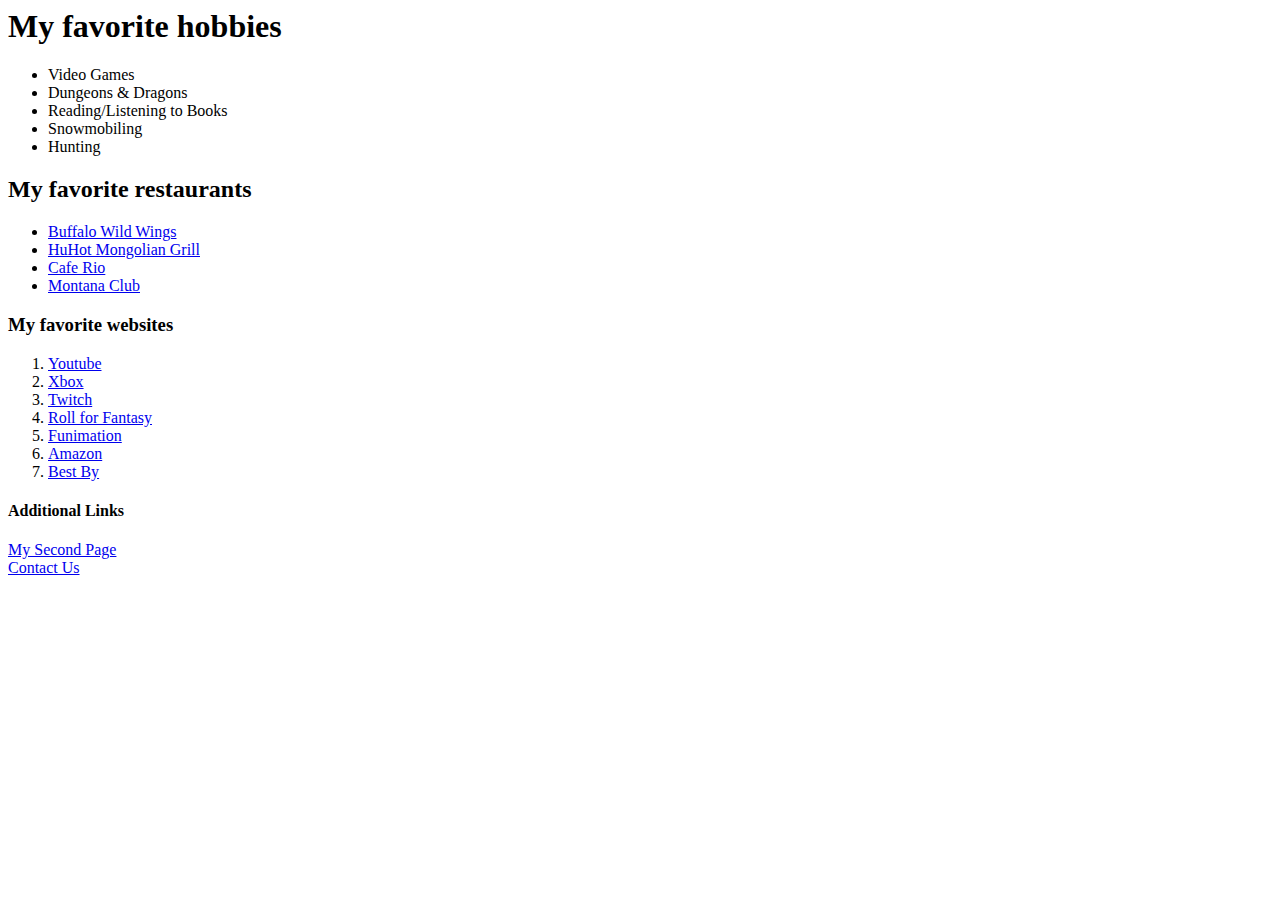
<file: Homework6/homepage.html>
<html>
    <head>
       <title>My first page</title>
        
    </head>
    <body>
		<h1>My favorite hobbies</h1>

       <ul>
            <li>Video Games</li>
            <li>Dungeons & Dragons</li>
            <li>Reading/Listening to Books</li>
			<li>Snowmobiling</li>
			<li>Hunting</li>
        </ul>
		
		<h2>My favorite restaurants</h2>
		
		<ul>
			<li> <a href=https://www.buffalowildwings.com/>Buffalo Wild Wings</a> </li>
			<li> <a href=https://www.huhot.com/>HuHot Mongolian Grill</a> </li>
			<li> <a href=https://www.caferio.com/>Cafe Rio</a> </li>
			<li> <a href=https://www.montanaclub.com/>Montana Club</a> </li>
		</ul>
		
		<h3>My favorite websites</h3>
		
		<ol>
			<li> <a href=https://www.youtube.com/>Youtube</a> </li>
			<li> <a href=https://www.xbox.com/en-US>Xbox</a> </li>
			<li> <a href=https://www.twitch.tv/>Twitch</a> </li>
			<li> <a href=https://rollforfantasy.com/>Roll for Fantasy</a> </li>
			<li> <a href=https://www.funimation.com/>Funimation</a> </li>
			<li> <a href=https://www.amazon.com/>Amazon</a> </li>
			<li> <a href=https://www.bestbuy.com/>Best By</a> </li>
		</ol>
		
		<h4>Additional Links</h4>
		<a href="second.html">My Second Page</a>
		<br />
		<a href="third.html">Contact Us</a>

        


    </body>
</htmL>
</file>
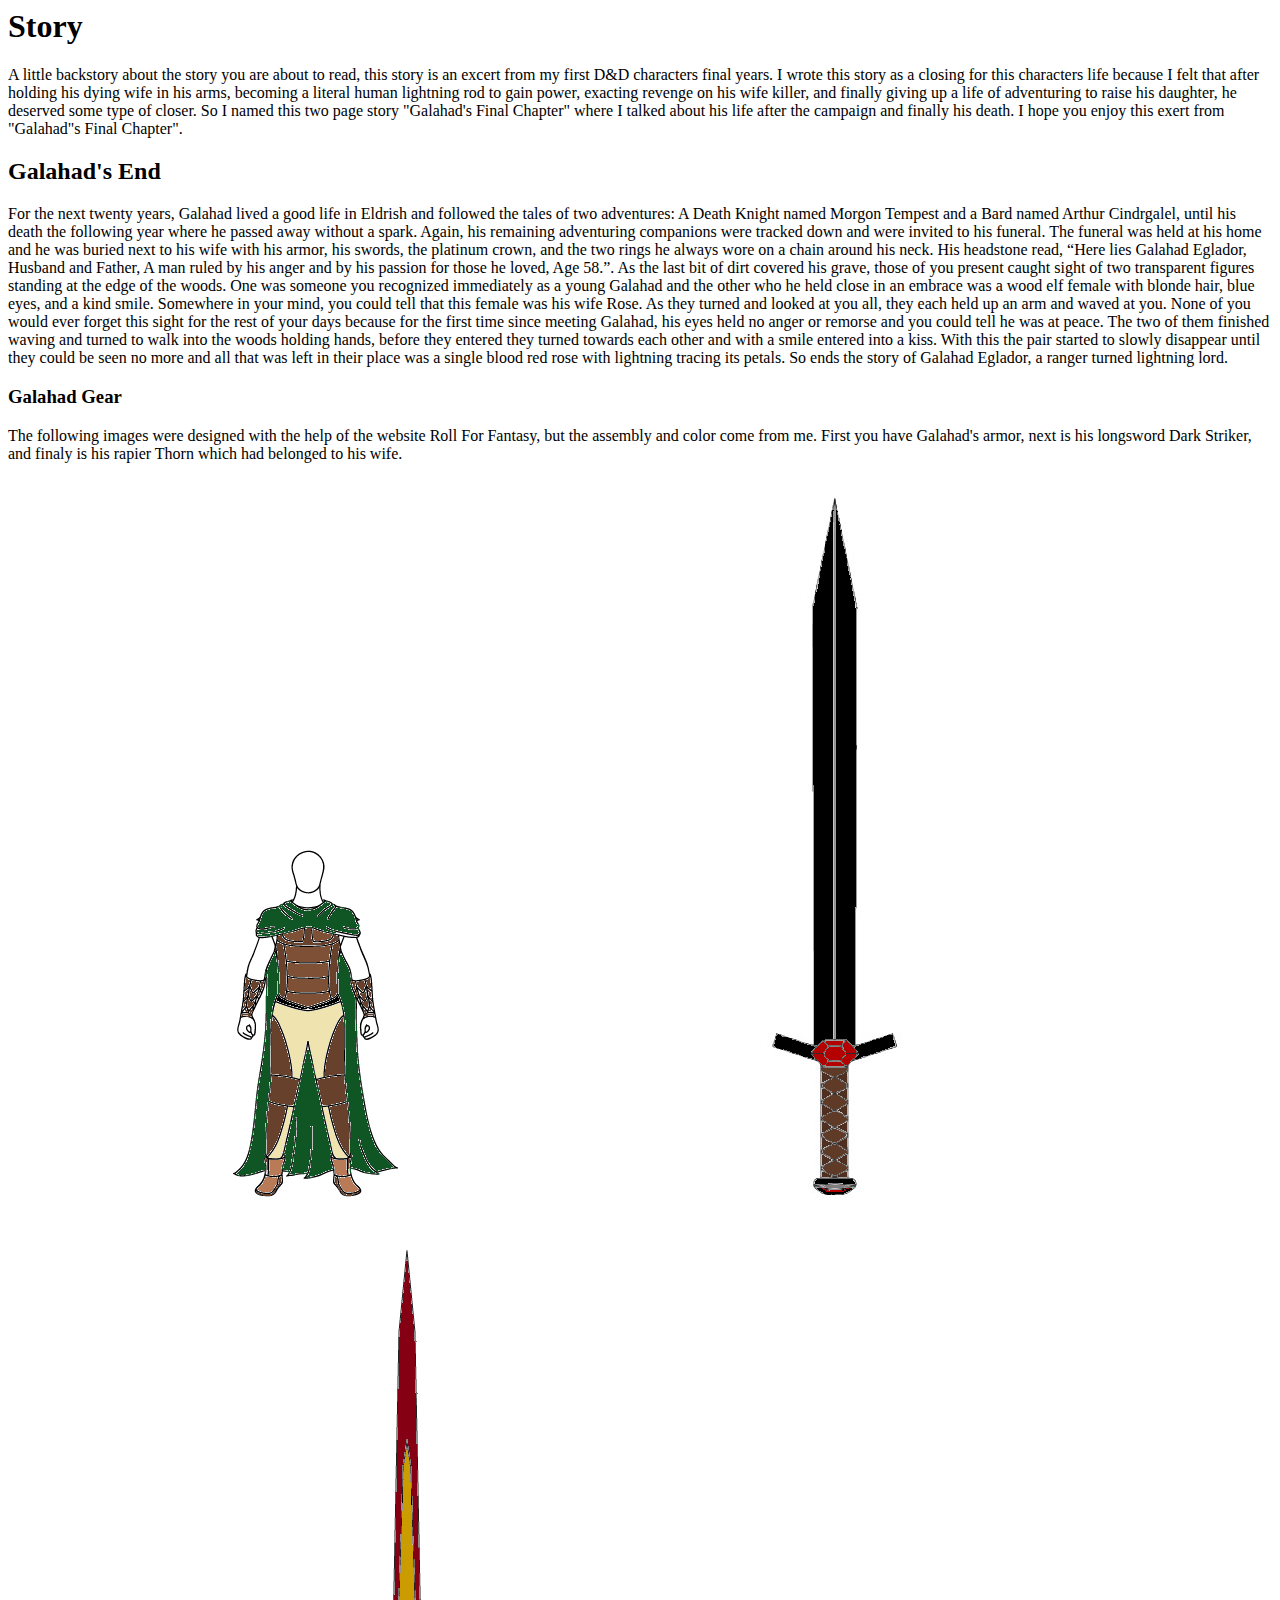
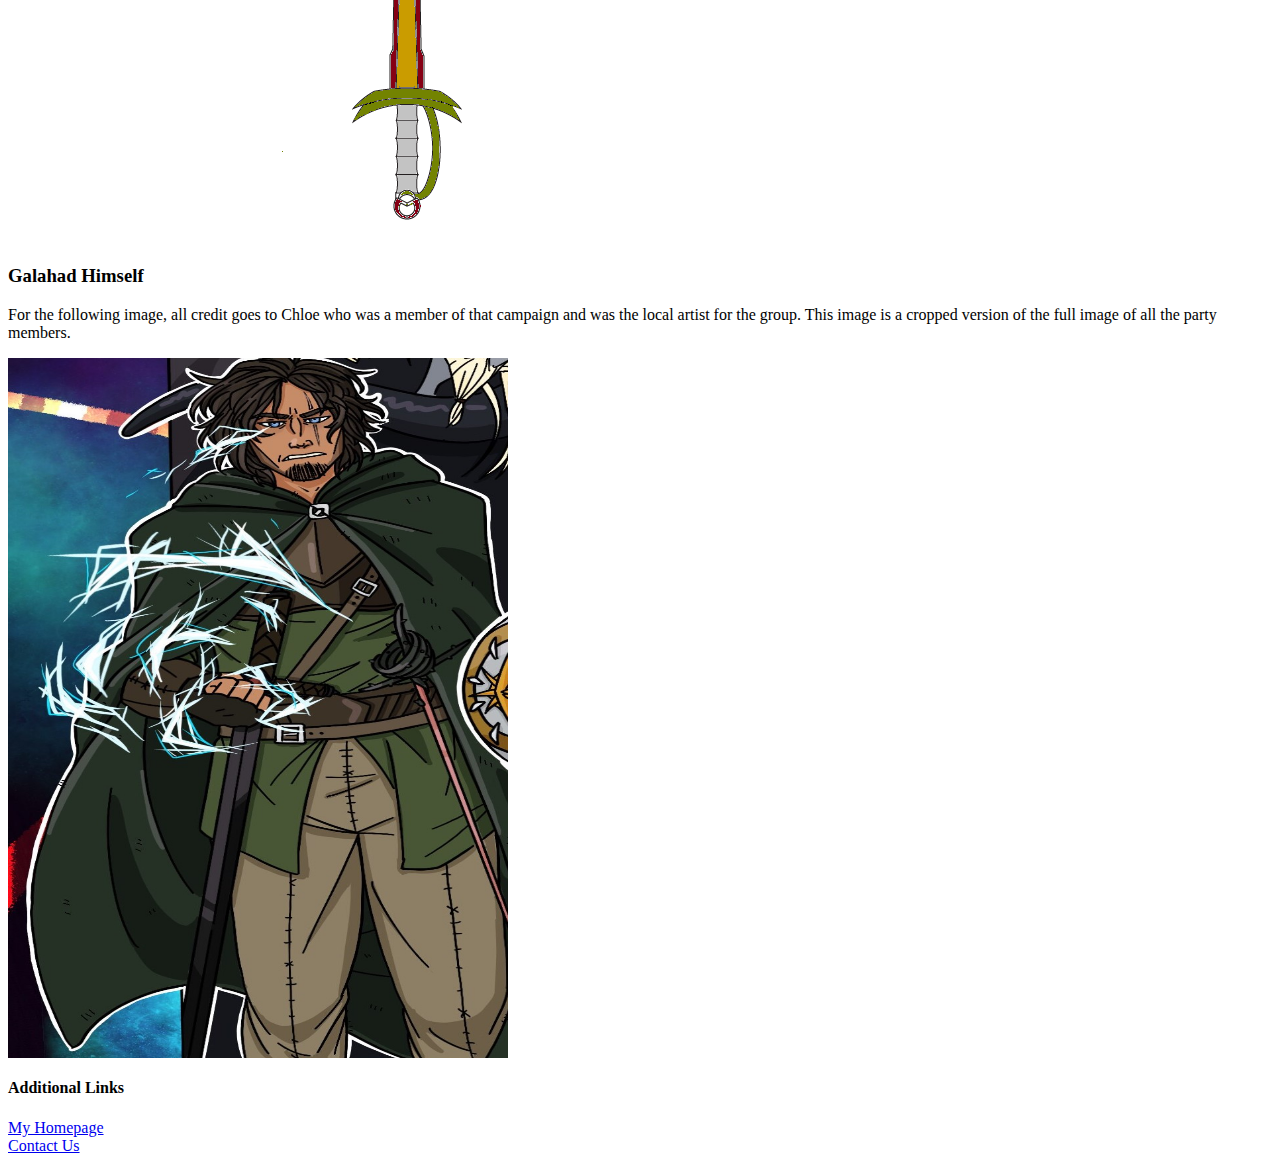
<file: Homework6/second.html>
<html>

<head>
  <title>My Second Page</title>
</head>

<body>
  <h1>Story</h1>
  <p>A little backstory about the story you are about to read, this story is an excert from my first D&D characters final years. I wrote this story as a closing for this characters life because I felt that after holding his dying wife in his arms, becoming a literal human lightning rod to gain power, exacting revenge on his wife killer, and finally giving up a life of adventuring to raise his daughter, he deserved some type of closer. So I named this two page story "Galahad's Final Chapter" where I talked about his life after the campaign and finally his death. I hope you enjoy this exert from "Galahad"s Final Chapter". </p>
  <h2>Galahad's End</h2>
  <p> For the next twenty years, Galahad lived a good life in Eldrish and followed the tales of two adventures: A Death Knight named Morgon Tempest and a Bard named Arthur Cindrgalel, until his death the following year where he passed away without a spark. Again, his remaining adventuring companions were tracked down and were invited to his funeral. The funeral was held at his home and he was buried next to his wife with his armor, his swords, the platinum crown, and the two rings he always wore on a chain around his neck. His headstone read, “Here lies Galahad Eglador, Husband and Father, A man ruled by his anger and by his passion for those he loved, Age 58.”. As the last bit of dirt covered his grave, those of you present caught sight of two transparent figures standing at the edge of the woods. One was someone you recognized immediately as a young Galahad and the other who he held close in an embrace was a wood elf female with blonde hair, blue eyes, and a kind smile. Somewhere in your mind, you could tell that this female was his wife Rose. As they turned and looked at you all, they each held up an arm and waved at you. None of you would ever forget this sight for the rest of your days because for the first time since meeting Galahad, his eyes held no anger or remorse and you could tell he was at peace. The two of them finished waving and turned to walk into the woods holding hands, before they entered they turned towards each other and with a smile entered into a kiss. With this the pair started to slowly disappear until they could be seen no more and all that was left in their place was a single blood red rose with lightning tracing its petals. So ends the story of Galahad Eglador, a ranger turned lightning lord.</p>
  <h3>Galahad Gear</h3>
  <p>The following images were designed with the help of the website Roll For Fantasy, but the assembly and color come from me. First you have Galahad's armor, next is his longsword Dark Striker, and finaly is his rapier Thorn which had belonged to his wife.</p>
	<img src="armor.png"  />
	<img src="dark_striker.png" />
	<img src="thorn.png" />
	
	<h3>Galahad Himself</h3>
	<p>For the following image, all credit goes to Chloe who was a member of that campaign and was the local artist for the group. This image is a cropped version of the full image of all the party members.</p>
	<img src="galahad.jpg" height='700' width='500' />
	
	
	<h4>Additional Links</h4>
		<a href="homepage.html">My Homepage</a>
		<br />
		<a href="third.html">Contact Us</a>
</body>

</html>
</file>
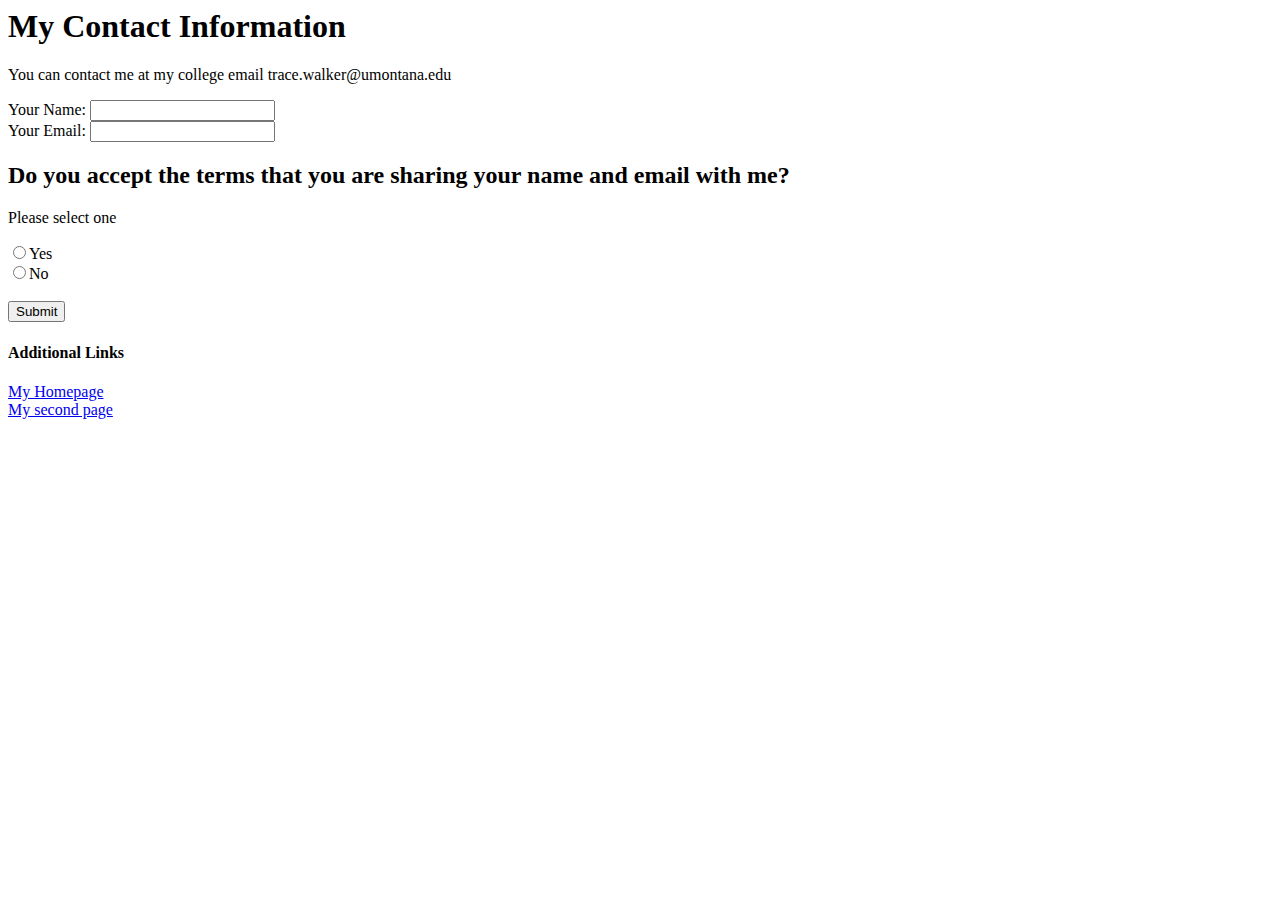
<file: Homework6/third.html>
<html>
<head>
  <title>Contact Us</title>
</head>
<body>

	<h1>My Contact Information</h1>
	<p>You can contact me at my college email trace.walker@umontana.edu</p>

  <form action="nextPage.html" type="Post">
    Your Name: <input type="text" id="Name"><br>
    Your Email: <input type="text" id="Email"><br>
    
	<h2>Do you accept the terms that you are sharing your name and email with me?</h2>
	<p>Please select one</p>
	
      <input type="radio" name="Yes" value="Yes">Yes<br>
    <input type="radio" name="No" value="No">No<br>
      
	<br />
    <button id="mySubmit" type="button">Submit</button>
  </form>
  
  <h4>Additional Links</h4>
		<a href="homepage.html">My Homepage</a>
		<br />
		<a href="second.html">My second page</a>
</body>

</html>
</file>
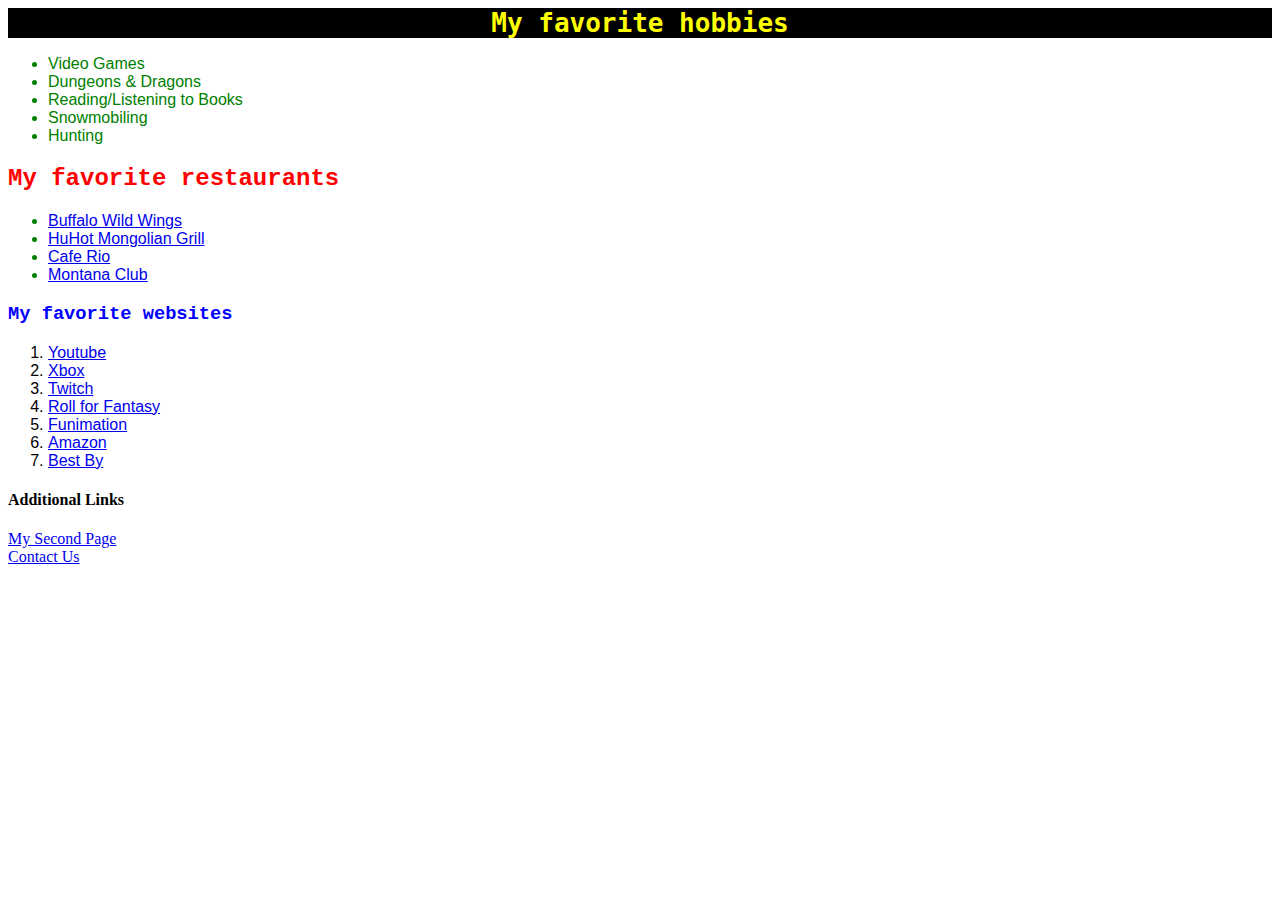
<file: Homework7/homepage.html>
<html>
    <head>
       <title>My first page</title>
        <style>
		li
			{
			font-family: sans-serif;
			}
		h1 
			{ 
			background-color: black;
			text-align: center;
			}
		ul
			{
			color: green;
			}
		</style>
    </head>
    <body>
		
		<h1 style="font-family:monospace; color:yellow;"> My favorite hobbies</h1>
		
       <ul>
            <li>Video Games</li>
            <li>Dungeons & Dragons</li>
            <li>Reading/Listening to Books</li>
			<li>Snowmobiling</li>
			<li>Hunting</li>
        </ul>
		
		<h2 style="font-family:courier; color:red;">My favorite restaurants</h2>
		
		<ul>
			<li> <a href=https://www.buffalowildwings.com/>Buffalo Wild Wings</a> </li>
			<li> <a href=https://www.huhot.com/>HuHot Mongolian Grill</a> </li>
			<li> <a href=https://www.caferio.com/>Cafe Rio</a> </li>
			<li> <a href=https://www.montanaclub.com/>Montana Club</a> </li>
		</ul>
		
		<h3 style="font-family:courier new; color:blue;">My favorite websites</h3>
		
		<ol>
			<li> <a href=https://www.youtube.com/>Youtube</a> </li>
			<li> <a href=https://www.xbox.com/en-US>Xbox</a> </li>
			<li> <a href=https://www.twitch.tv/>Twitch</a> </li>
			<li> <a href=https://rollforfantasy.com/>Roll for Fantasy</a> </li>
			<li> <a href=https://www.funimation.com/>Funimation</a> </li>
			<li> <a href=https://www.amazon.com/>Amazon</a> </li>
			<li> <a href=https://www.bestbuy.com/>Best By</a> </li>
		</ol>
		
		<h4>Additional Links</h4>
		<a href="second.html">My Second Page</a>
		<br />
		<a href="third.html">Contact Us</a>

        


    </body>
</htmL>
</file>
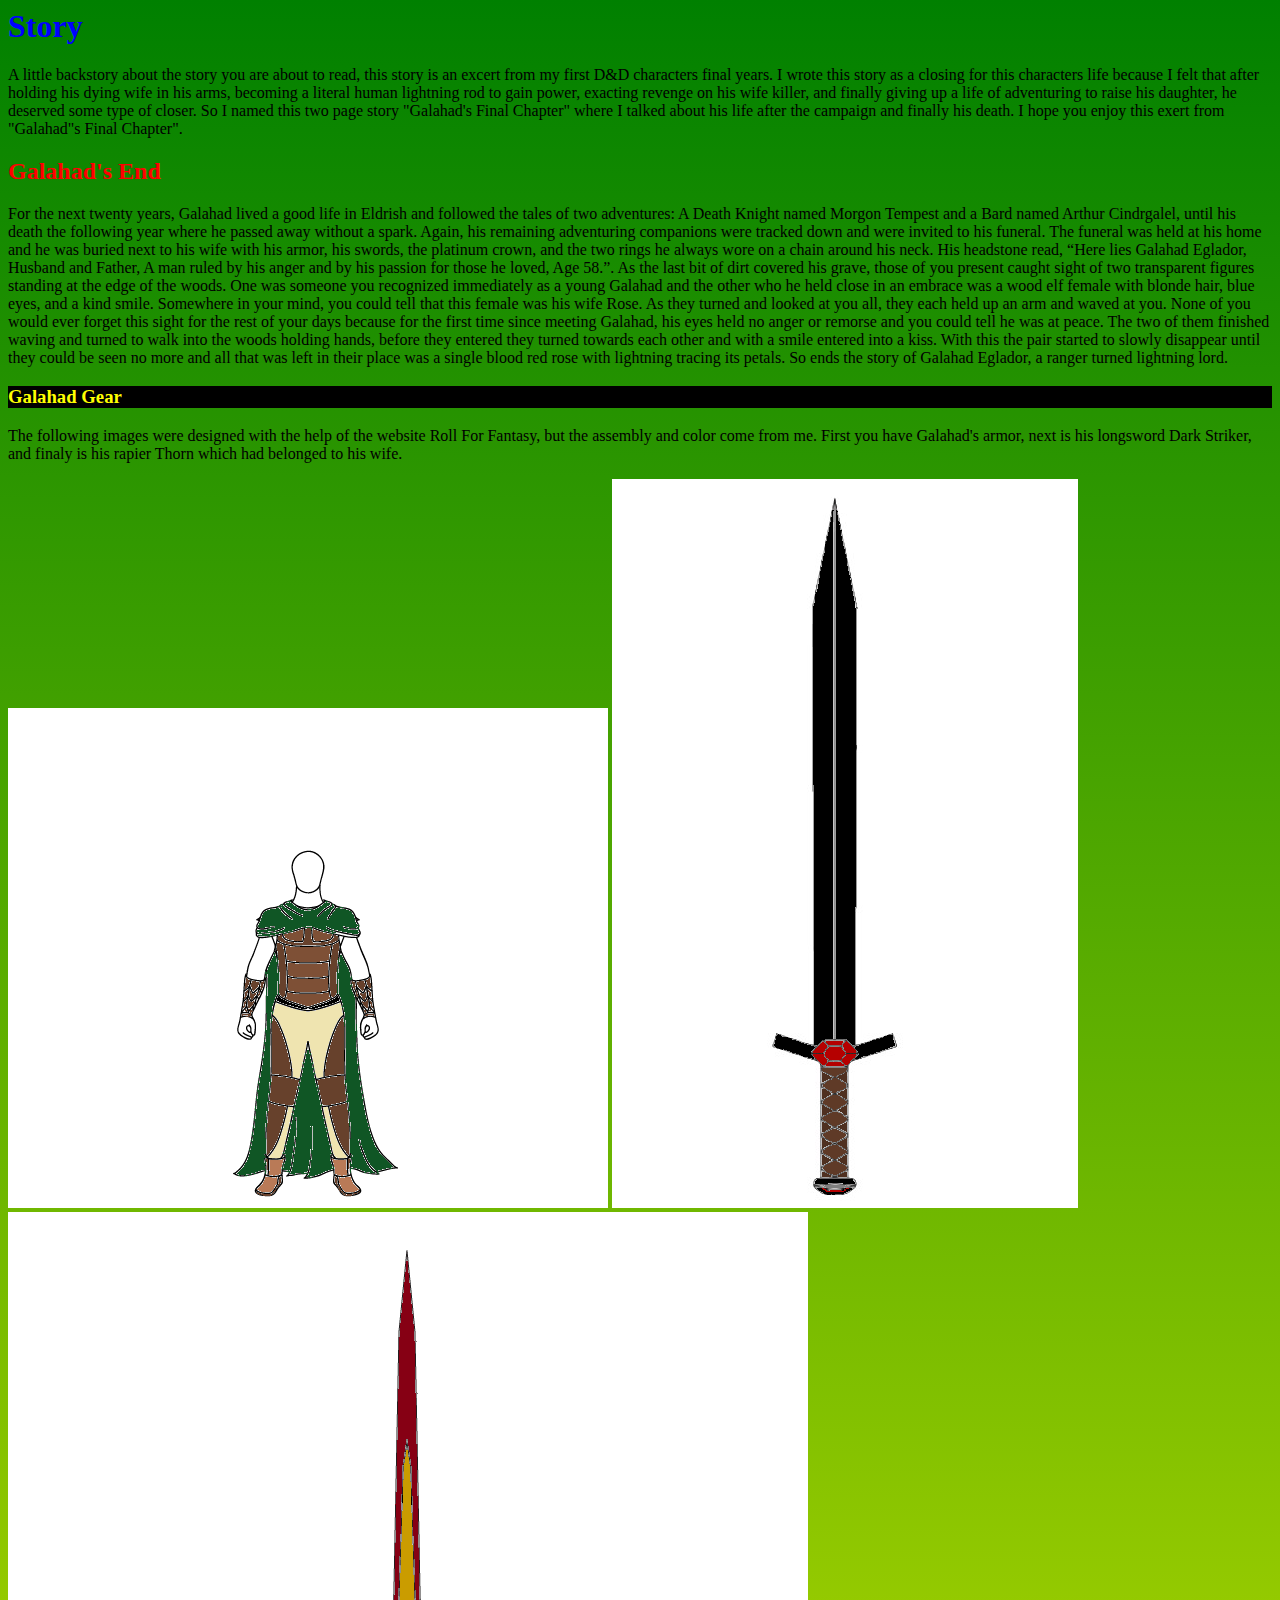
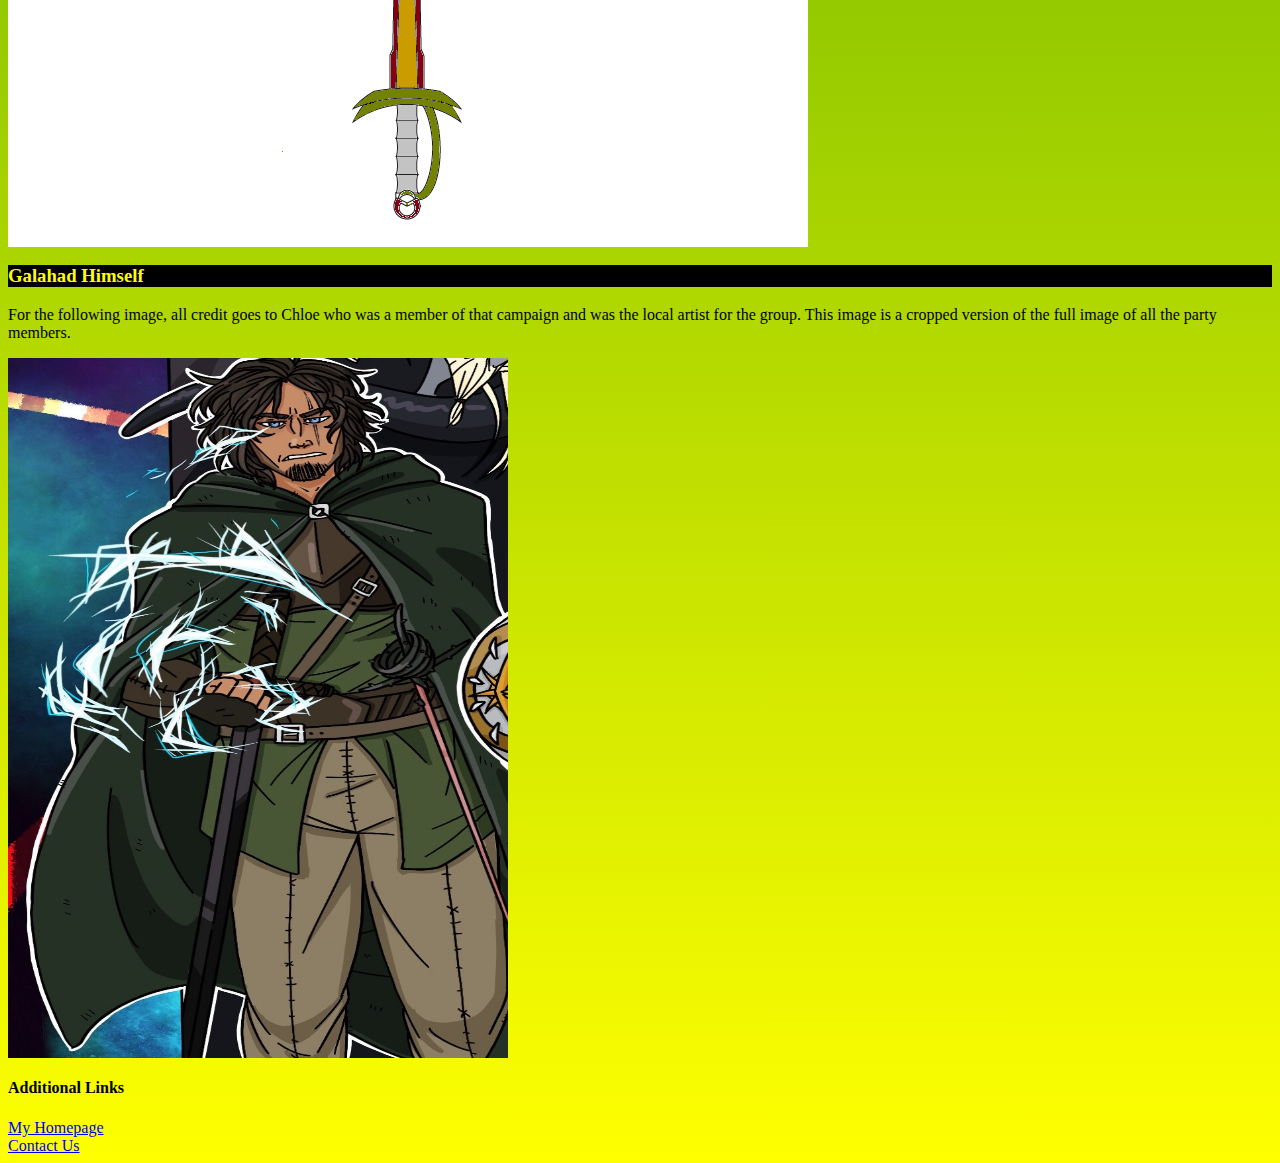
<file: Homework7/second.html>
<html>

<head>
  <title>My Second Page</title>
  <link rel="stylesheet" type="text/css" href="mainstyle.css">
</head>

<body>
  <h1 class="blueColor">Story</h1>
  <p class="test">A little backstory about the story you are about to read, this story is an excert from my first D&D characters final years. I wrote this story as a closing for this characters life because I felt that after holding his dying wife in his arms, becoming a literal human lightning rod to gain power, exacting revenge on his wife killer, and finally giving up a life of adventuring to raise his daughter, he deserved some type of closer. So I named this two page story "Galahad's Final Chapter" where I talked about his life after the campaign and finally his death. I hope you enjoy this exert from "Galahad"s Final Chapter". </p>
  <h2 id="specificColor">Galahad's End</h2>
  <p class="test"> For the next twenty years, Galahad lived a good life in Eldrish and followed the tales of two adventures: A Death Knight named Morgon Tempest and a Bard named Arthur Cindrgalel, until his death the following year where he passed away without a spark. Again, his remaining adventuring companions were tracked down and were invited to his funeral. The funeral was held at his home and he was buried next to his wife with his armor, his swords, the platinum crown, and the two rings he always wore on a chain around his neck. His headstone read, “Here lies Galahad Eglador, Husband and Father, A man ruled by his anger and by his passion for those he loved, Age 58.”. As the last bit of dirt covered his grave, those of you present caught sight of two transparent figures standing at the edge of the woods. One was someone you recognized immediately as a young Galahad and the other who he held close in an embrace was a wood elf female with blonde hair, blue eyes, and a kind smile. Somewhere in your mind, you could tell that this female was his wife Rose. As they turned and looked at you all, they each held up an arm and waved at you. None of you would ever forget this sight for the rest of your days because for the first time since meeting Galahad, his eyes held no anger or remorse and you could tell he was at peace. The two of them finished waving and turned to walk into the woods holding hands, before they entered they turned towards each other and with a smile entered into a kiss. With this the pair started to slowly disappear until they could be seen no more and all that was left in their place was a single blood red rose with lightning tracing its petals. So ends the story of Galahad Eglador, a ranger turned lightning lord.</p>
  <h3 id="specific">Galahad Gear</h3>
  <p class="test">The following images were designed with the help of the website Roll For Fantasy, but the assembly and color come from me. First you have Galahad's armor, next is his longsword Dark Striker, and finaly is his rapier Thorn which had belonged to his wife.</p>
	<img src="armor.png"  />
	<img src="dark_striker.png" />
	<img src="thorn.png" />
	
	<h3 id="specific">Galahad Himself</h3>
	<p class="test">For the following image, all credit goes to Chloe who was a member of that campaign and was the local artist for the group. This image is a cropped version of the full image of all the party members.</p>
	<img src="galahad.jpg" height='700' width='500' />
	
	
	<h4>Additional Links</h4>
		<a href="homepage.html">My Homepage</a>
		<br />
		<a href="third.html">Contact Us</a>
</body>

</html>
</file>
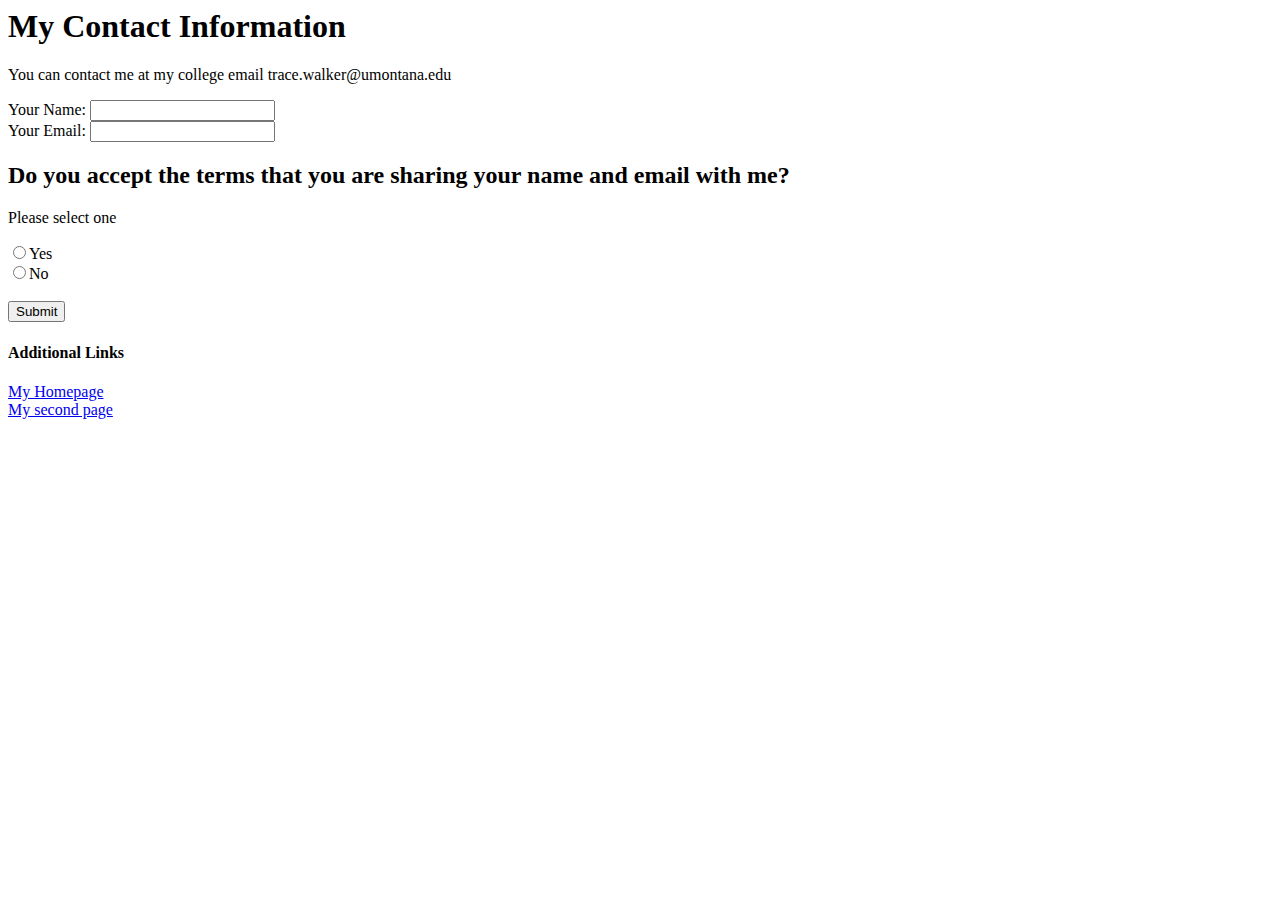
<file: Homework7/third.html>
<html>
<head>
  <title>Contact Us</title>
  <!-- CSS only -->
	<link href="https://cdn.jsdelivr.net/npm/bootstrap@5.1.3/dist/css/bootstrap.min.css" rel="stylesheet" integrity="sha384-1BmE4kWBq78iYhFldvKuhfTAU6auU8tT94WrHftjDbrCEXSU1oBoqyl2QvZ6jIW3" crossorigin="anonymous">
</head>
<body>

	<h1>My Contact Information</h1>
	<p>You can contact me at my college email trace.walker@umontana.edu</p>

  <form action="nextPage.html" type="Post">
    Your Name: <input type="text" id="Name"><br>
    Your Email: <input type="text" id="Email"><br>
    
	<h2>Do you accept the terms that you are sharing your name and email with me?</h2>
	<p>Please select one</p>
	
      <input type="radio" name="Yes" value="Yes">Yes<br>
    <input type="radio" name="No" value="No">No<br>
      
	<br />
    <button id="mySubmit" type="button">Submit</button>
  </form>
  
  <h4>Additional Links</h4>
		<a href="homepage.html">My Homepage</a>
		<br />
		<a href="second.html">My second page</a>
</body>

</html>
</file>
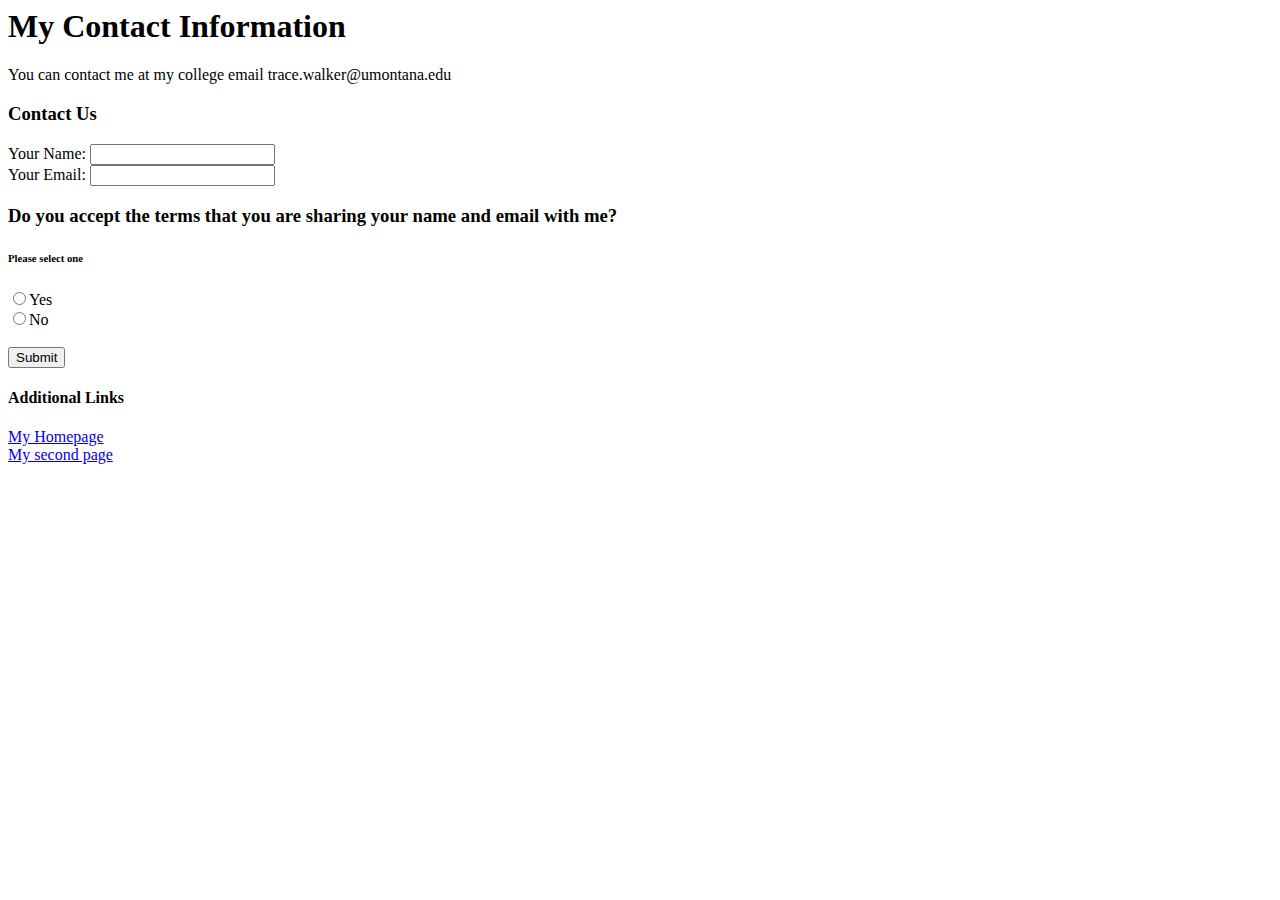
<file: Homework8/third.html>
<html>
	<script> 
		function checkboxes()
		{
			var Name = document.getElementById("Name").value;
			if(Name == "") 
			{
				document.getElementById("Name").style.backgroundColor = "red";
				document.getElementById("Name").focus();
			}
			var Email = document.getElementById("Email").value;
			if(Email == "") 
			{
				document.getElementById("Email").style.backgroundColor = "red";
				document.getElementById("Email").focus();
			}
			if(document.getElementById('myRadio').checked) {   
                document.getElementById("disp").innerHTML   
                    = document.getElementById("myRadio").value   
                    + "  is selected";   
            }   
            else if(document.getElementById('myRadio2').checked) {   
                document.getElementById("disp").innerHTML   
                    = document.getElementById("myRadio2").value   
                    + "  is selected";     
            }  
            else {     
                document.getElementById("error").innerHTML   
                    = "Please select Yes or No";   
            }   
        }    
			
	</script>
<head>
  <title>Contact Us</title>
  <!-- CSS only -->
	<link href="https://cdn.jsdelivr.net/npm/bootstrap@5.1.3/dist/css/bootstrap.min.css" rel="stylesheet" integrity="sha384-1BmE4kWBq78iYhFldvKuhfTAU6auU8tT94WrHftjDbrCEXSU1oBoqyl2QvZ6jIW3" crossorigin="anonymous">
</head>
<body>
	
	<h1>My Contact Information</h1>
	<p>You can contact me at my college email trace.walker@umontana.edu</p>
<h3>Contact Us</h3>
  <form action="nextPage.html" type="Post">
    Your Name: <input type="text" id="Name"><br>
    Your Email: <input type="text" id="Email"><br>
    
	<h3>Do you accept the terms that you are sharing your name and email with me?</h3>
	<h6>Please select one</h6> <h6 id="disp" style= "color:green"> </h6> <h6 id="error" style= "color:red"> </h6>
	
      <input type="radio" id="myRadio" name="name" value="Yes" required>Yes<br>
    <input type="radio" id="myRadio2" name="name" value="No" required>No<br>
      
	<br />
    <button id="mySubmit" type="button" onclick='checkboxes();'>Submit</button>
  </form>
  
  <h4>Additional Links</h4>
		<a href="homepage.html">My Homepage</a>
		<br />
		<a href="second.html">My second page</a>
</body>

</html>
</file>
<file: Homework7/mainstyle.css>
h1.blueColor{
        color:blue;
        font-family:Copperplate, Papyrus, fantasy;
        
    }
p.test{
	font-family:Copperplate, Papyrus, fantasy;
	}
	
#specificColor{
	color:red;
	font-family:Copperplate, Papyrus, fantasy;
	}

#specific{
	color:yellow;
	background-color:black;
	font-family:Copperplate, Papyrus, fantasy;
	}
	
body{
	background-color: #cccccc;
	background-image: linear-gradient(green, yellow);
	background-size: fit;
	}
</file>
